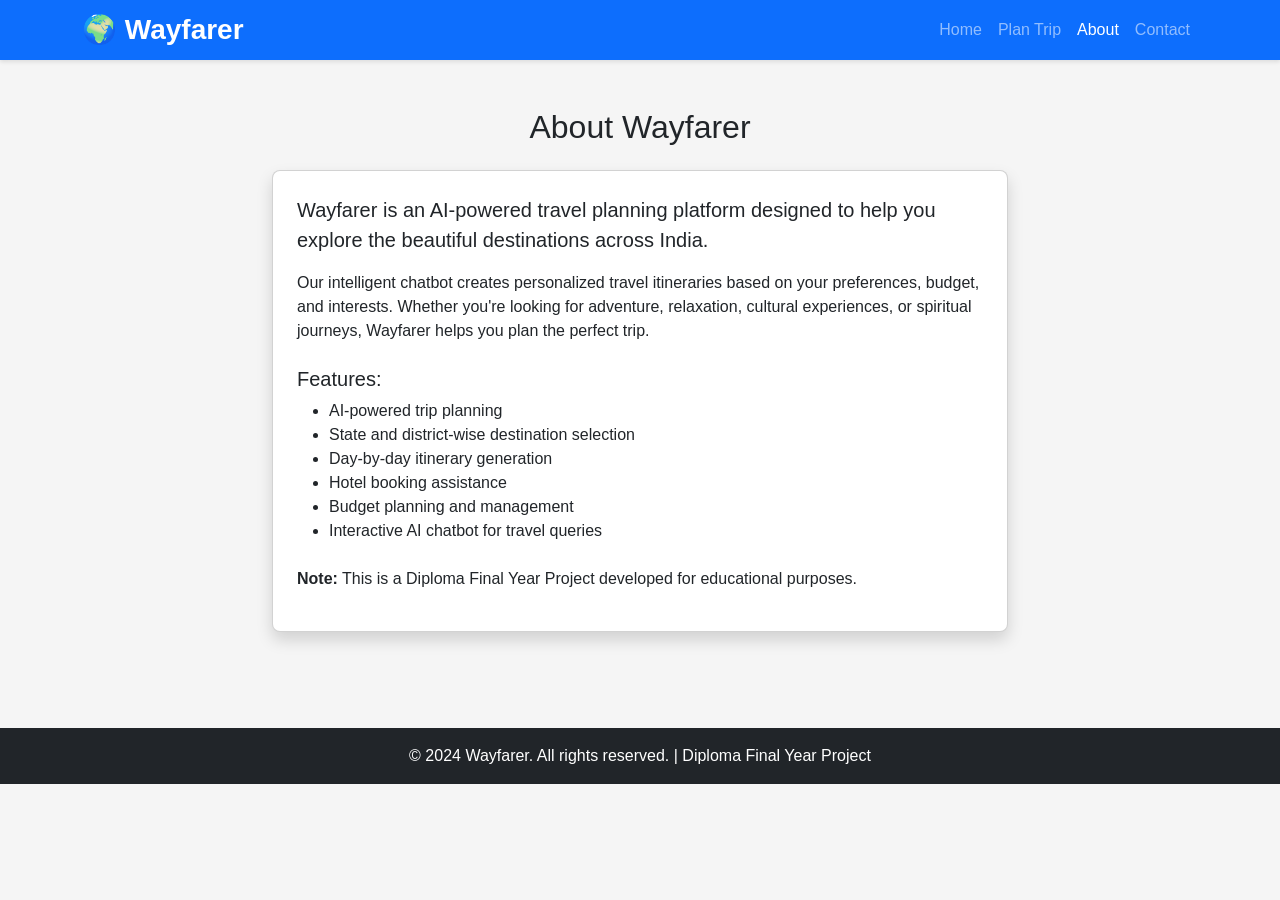
<file: about - Copy.html>
<!DOCTYPE html>
<html lang="en">
<head>
    <meta charset="UTF-8">
    <meta name="viewport" content="width=device-width, initial-scale=1.0">
    <title>About - Wayfarer</title>
    <link href="https://cdn.jsdelivr.net/npm/bootstrap@5.3.0/dist/css/bootstrap.min.css" rel="stylesheet">
    <link rel="stylesheet" href="styles.css">
</head>
<body>
    <!-- Navigation Bar -->
    <nav class="navbar navbar-expand-lg navbar-dark bg-primary">
        <div class="container">
            <a class="navbar-brand" href="index.html">
                <h3 class="mb-0">🌍 Wayfarer</h3>
            </a>
            <button class="navbar-toggler" type="button" data-bs-toggle="collapse" data-bs-target="#navbarNav">
                <span class="navbar-toggler-icon"></span>
            </button>
            <div class="collapse navbar-collapse" id="navbarNav">
                <ul class="navbar-nav ms-auto">
                    <li class="nav-item">
                        <a class="nav-link" href="index.html">Home</a>
                    </li>
                    <li class="nav-item">
                        <a class="nav-link" href="plan-trip.html">Plan Trip</a>
                    </li>
                   
                    </li>
                    <li class="nav-item">
                        <a class="nav-link active" href="about.html">About</a>
                    </li>
                    <li class="nav-item">
                        <a class="nav-link" href="contact.html">Contact</a>
                    </li>
                </ul>
            </div>
        </div>
    </nav>

    <!-- About Section -->
    <section class="py-5">
        <div class="container">
            <div class="row justify-content-center">
                <div class="col-md-8">
                    <h2 class="text-center mb-4">About Wayfarer</h2>
                    <div class="card shadow">
                        <div class="card-body p-4">
                            <p class="lead">Wayfarer is an AI-powered travel planning platform designed to help you explore the beautiful destinations across India.</p>
                            <p>Our intelligent chatbot creates personalized travel itineraries based on your preferences, budget, and interests. Whether you're looking for adventure, relaxation, cultural experiences, or spiritual journeys, Wayfarer helps you plan the perfect trip.</p>
                            <h5 class="mt-4">Features:</h5>
                            <ul>
                                <li>AI-powered trip planning</li>
                                <li>State and district-wise destination selection</li>
                                <li>Day-by-day itinerary generation</li>
                                <li>Hotel booking assistance</li>
                                <li>Budget planning and management</li>
                                <li>Interactive AI chatbot for travel queries</li>
                            </ul>
                            <p class="mt-4"><strong>Note:</strong> This is a Diploma Final Year Project developed for educational purposes.</p>
                        </div>
                    </div>
                </div>
            </div>
        </div>
    </section>

    <!-- Footer -->
    <footer class="bg-dark text-white text-center py-3 mt-5">
        <p class="mb-0">&copy; 2024 Wayfarer. All rights reserved. | Diploma Final Year Project</p>
    </footer>

    <script src="https://cdn.jsdelivr.net/npm/bootstrap@5.3.0/dist/js/bootstrap.bundle.min.js"></script>
   <script>
(function(){if(!window.chatbase||window.chatbase("getState")!=="initialized"){window.chatbase=(...arguments)=>{if(!window.chatbase.q){window.chatbase.q=[]}window.chatbase.q.push(arguments)};window.chatbase=new Proxy(window.chatbase,{get(target,prop){if(prop==="q"){return target.q}return(...args)=>target(prop,...args)}})}const onLoad=function(){const script=document.createElement("script");script.src="https://www.chatbase.co/embed.min.js";script.id="H7fsln0I4LEZ8bLy-173e";script.domain="www.chatbase.co";document.body.appendChild(script)};if(document.readyState==="complete"){onLoad()}else{window.addEventListener("load",onLoad)}})();
</script>
</body>
</html>
</file>
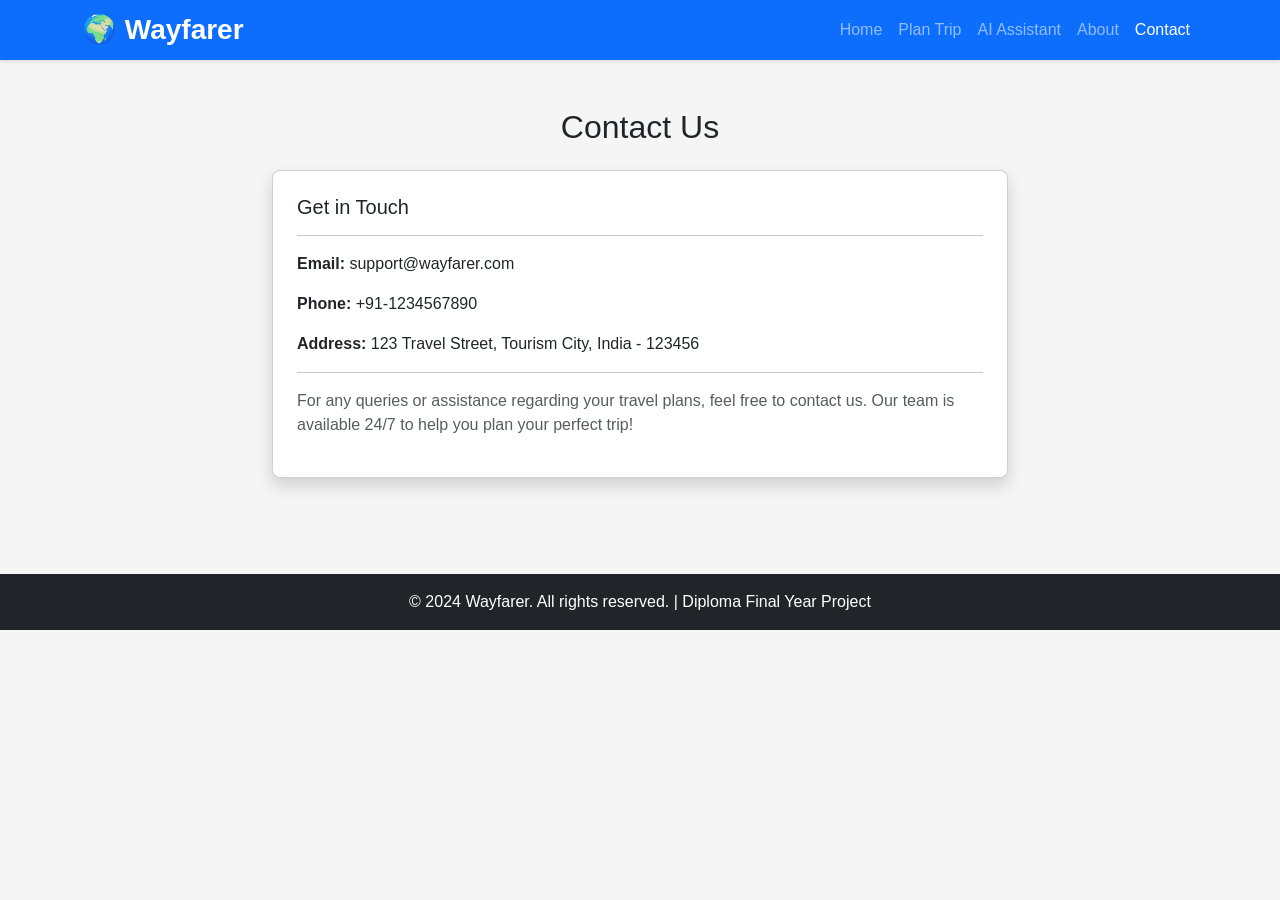
<file: contact - Copy.html>
<!DOCTYPE html>
<html lang="en">
<head>
    <meta charset="UTF-8">
    <meta name="viewport" content="width=device-width, initial-scale=1.0">
    <title>Contact - Wayfarer</title>
    <link href="https://cdn.jsdelivr.net/npm/bootstrap@5.3.0/dist/css/bootstrap.min.css" rel="stylesheet">
    <link rel="stylesheet" href="styles.css">
</head>
<body>
    <!-- Navigation Bar -->
    <nav class="navbar navbar-expand-lg navbar-dark bg-primary">
        <div class="container">
            <a class="navbar-brand" href="index.html">
                <h3 class="mb-0">🌍 Wayfarer</h3>
            </a>
            <button class="navbar-toggler" type="button" data-bs-toggle="collapse" data-bs-target="#navbarNav">
                <span class="navbar-toggler-icon"></span>
            </button>
            <div class="collapse navbar-collapse" id="navbarNav">
                <ul class="navbar-nav ms-auto">
                    <li class="nav-item">
                        <a class="nav-link" href="index.html">Home</a>
                    </li>
                    <li class="nav-item">
                        <a class="nav-link" href="plan-trip.html">Plan Trip</a>
                    </li>
                    <li class="nav-item">
                        <a class="nav-link" href="chatbot.html">AI Assistant</a>
                    </li>
                    <li class="nav-item">
                        <a class="nav-link" href="about.html">About</a>
                    </li>
                    <li class="nav-item">
                        <a class="nav-link active" href="contact.html">Contact</a>
                    </li>
                </ul>
            </div>
        </div>
    </nav>

    <!-- Contact Section -->
    <section class="py-5">
        <div class="container">
            <div class="row justify-content-center">
                <div class="col-md-8">
                    <h2 class="text-center mb-4">Contact Us</h2>
                    <div class="card shadow">
                        <div class="card-body p-4">
                            <h5>Get in Touch</h5>
                            <hr>
                            <p><strong>Email:</strong> support@wayfarer.com</p>
                            <p><strong>Phone:</strong> +91-1234567890</p>
                            <p><strong>Address:</strong> 123 Travel Street, Tourism City, India - 123456</p>
                            <hr>
                            <p class="text-muted">For any queries or assistance regarding your travel plans, feel free to contact us. Our team is available 24/7 to help you plan your perfect trip!</p>
                        </div>
                    </div>
                </div>
            </div>
        </div>
    </section>

    <!-- Footer -->
    <footer class="bg-dark text-white text-center py-3 mt-5">
        <p class="mb-0">&copy; 2024 Wayfarer. All rights reserved. | Diploma Final Year Project</p>
    </footer>

    <script src="https://cdn.jsdelivr.net/npm/bootstrap@5.3.0/dist/js/bootstrap.bundle.min.js"></script>
</body>
</html>
</file>
<file: styles.css>
/* Basic Developer Style - Simple and Functional */
body {
    font-family: Arial, sans-serif;
    background-color: #f5f5f5;
    min-height: 100vh;
    display: flex;
    flex-direction: column;
}

main {
    flex: 1;
}

/* Hero Section */
.hero-section {
    background: linear-gradient(rgba(0,0,0,0.5), rgba(0,0,0,0.5)), url('https://images.unsplash.com/photo-1469854523086-cc02fe5d8800?w=1200') center/cover;
    height: 400px;
    display: flex;
    align-items: center;
    justify-content: center;
    color: white;
    text-align: center;
    margin-bottom: 30px;
}

/* Cards */
.card {
    border-radius: 8px;
    transition: transform 0.2s;
}

.card:hover {
    transform: translateY(-5px);
}

/* Buttons */
.btn {
    border-radius: 5px;
    padding: 10px 20px;
}

.btn-primary {
    background-color: #0d6efd;
    border-color: #0d6efd;
}

.btn-primary:hover {
    background-color: #0b5ed7;
    border-color: #0a58ca;
}

/* Navbar */
.navbar {
    box-shadow: 0 2px 4px rgba(0,0,0,0.1);
}

.navbar-brand h3 {
    font-weight: bold;
}

/* Messages in chatbot */
.message {
    margin-bottom: 15px;
}

.bot-message {
    text-align: left;
}

.user-message {
    text-align: right;
}

/* Form elements */
.form-control, .form-select {
    border-radius: 5px;
    border: 1px solid #ced4da;
}

.form-control:focus, .form-select:focus {
    border-color: #86b7fe;
    box-shadow: 0 0 0 0.25rem rgba(13, 110, 253, 0.25);
}

/* Alerts */
.alert {
    border-radius: 5px;
}

/* Footer */
footer {
    margin-top: auto;
}

/* Place cards */
.place-card {
    transition: transform 0.3s, box-shadow 0.3s;
}

.place-card:hover {
    transform: translateY(-5px);
    box-shadow: 0 8px 16px rgba(0,0,0,0.2) !important;
}

.place-card img {
    border-radius: 5px 5px 0 0;
}

.add-to-trip-btn {
    transition: all 0.3s;
}

.add-to-trip-btn:hover:not(:disabled) {
    transform: scale(1.05);
}

.add-to-trip-btn:disabled {
    cursor: not-allowed;
}

/* Hotel selection modal */
.hotel-card-modal {
    transition: transform 0.2s, box-shadow 0.2s;
}

.hotel-card-modal:hover {
    transform: translateY(-5px);
    box-shadow: 0 8px 16px rgba(0,0,0,0.2) !important;
}

.hotel-card-modal.border-success {
    box-shadow: 0 0 0 3px rgba(25, 135, 84, 0.25);
}

/* Payment section */
#payment-section {
    margin-top: 30px;
}

/* Responsive adjustments */
@media (max-width: 768px) {
    .hero-section {
        height: 300px;
    }
    
    .hero-content h1 {
        font-size: 2rem;
    }
}
</file>
